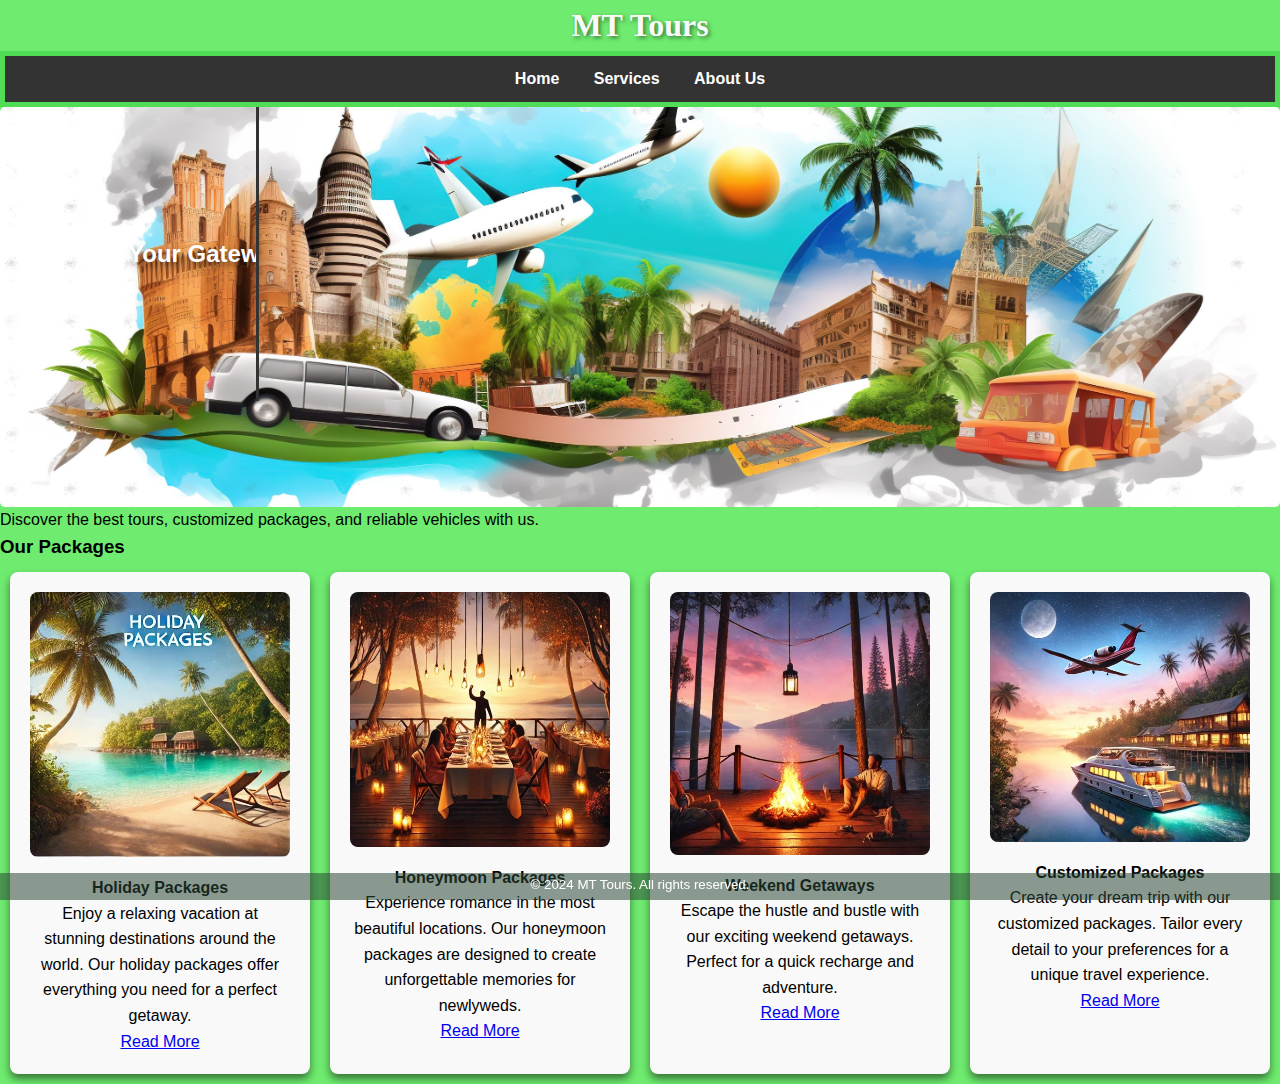
<file: index.html>
<!DOCTYPE html>
<html lang="en">
<head>
    <meta charset="UTF-8">
    <meta name="viewport" content="width=device-width, initial-scale=1.0">
    <title>MT Tours</title>
    <link rel="stylesheet" href="style.css">
</head>
<body>
    <h1 class="logo">MT Tours</h1>
    <header>
        <div class="navbar">

            <ul class="nav-links">
                <li><a href="index.html">Home</a></li>
                <li><a href="services.html">Services</a></li>
                <li><a href="aboutus.html">About Us</a></li>
            </ul>
        </div>
    </header>

    <!-- Cover Image Section -->
    <section class="cover">
        <h2>Your Gateway to Adventure</h2>
    </section>

    <main>
        <section class="intro">
            
            <p>Discover the best tours, customized packages, and reliable vehicles with us.</p>
        </section>

        <!-- Packages Section -->
        <h3>Our Packages</h3>
        <div class="mainpackage">
            
            <div class="package">
                <img src="Imgs/p1.jpg" alt="Ho">
                <div class="package-details">
                    <h4>Holiday Packages</h4>
                    <p>Enjoy a relaxing vacation at stunning destinations around the world. Our holiday packages offer everything you need for a perfect getaway.</p>
                    <a href="services.html" class="read-more">Read More</a>
                </div>
            </div>

            <div class="package">
                <img src="Imgs/p2.jpg" alt="Honeymoon Package" >
                <div class="package-details">
                    <h4>Honeymoon Packages</h4>
                    <p>Experience romance in the most beautiful locations. Our honeymoon packages are designed to create unforgettable memories for newlyweds.</p>
                    <a href="services.html" class="read-more">Read More</a>
                </div>
            </div>

            <div class="package">
                <img src="Imgs/p3.jpg" alt="Weekend Getaway Package" >
                <div class="package-details">
                    <h4>Weekend Getaways</h4>
                    <p>Escape the hustle and bustle with our exciting weekend getaways. Perfect for a quick recharge and adventure.</p>
                    <a href="services.html" class="read-more">Read More</a>
                </div>
            </div>

            <div class="package">
                <img src="Imgs/p4.jpg" alt="Customized Package" >
                <div class="package-details">
                    <h4>Customized Packages</h4>
                    <p>Create your dream trip with our customized packages. Tailor every detail to your preferences for a unique travel experience.</p>
                    <a href="services.html" class="read-more">Read More</a>
                </div>
            </div>
        </div>


    </main>

    <footer>
        <p>&copy; 2024 MT Tours. All rights reserved.</p>
    </footer>


</body>
</html>
</file>
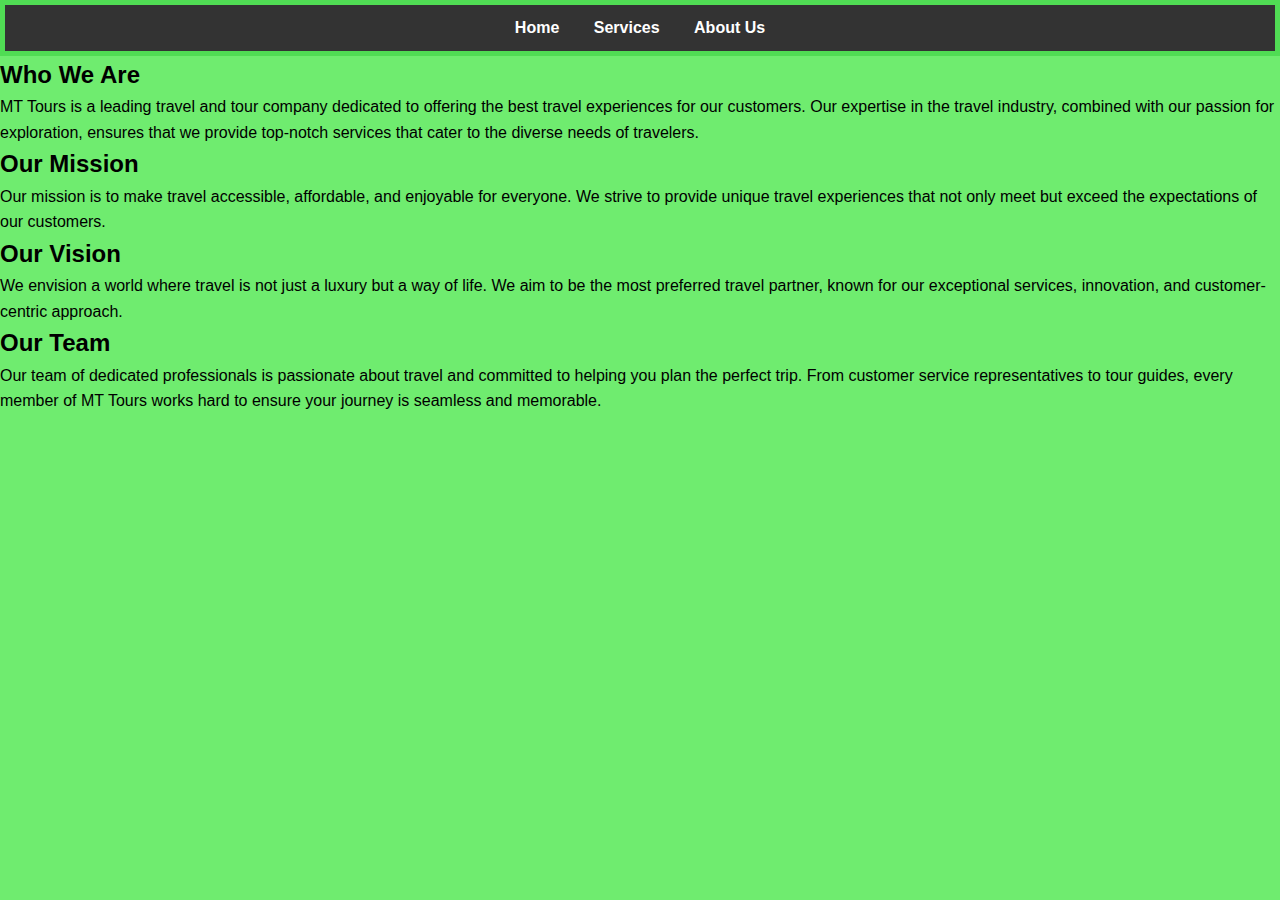
<file: aboutus.html>
<!DOCTYPE html>
<html lang="en">
<head>
    <meta charset="UTF-8">
    <meta name="viewport" content="width=device-width, initial-scale=1.0">
    <title>Document</title>
    <link rel="stylesheet" href="se.css">
</head>
<body>
    <header>
        <div class="navbar">

            <ul class="nav-links">
                <li><a href="index.html">Home</a></li>
                <li><a href="services.html">Services</a></li>
                <li><a href="aboutus.html">About Us</a></li>
            </ul>
        </div>
    </header>

    <section class="about-us">
        <h2>Who We Are</h2>
        <p>MT Tours is a leading travel and tour company dedicated to offering the best travel experiences for our customers. Our expertise in the travel industry, combined with our passion for exploration, ensures that we provide top-notch services that cater to the diverse needs of travelers.</p>

        <h2>Our Mission</h2>
        <p>Our mission is to make travel accessible, affordable, and enjoyable for everyone. We strive to provide unique travel experiences that not only meet but exceed the expectations of our customers.</p>

        <h2>Our Vision</h2>
        <p>We envision a world where travel is not just a luxury but a way of life. We aim to be the most preferred travel partner, known for our exceptional services, innovation, and customer-centric approach.</p>

        <h2>Our Team</h2>
        <p>Our team of dedicated professionals is passionate about travel and committed to helping you plan the perfect trip. From customer service representatives to tour guides, every member of MT Tours works hard to ensure your journey is seamless and memorable.</p>
    </section>

</body>
</html>
</file>
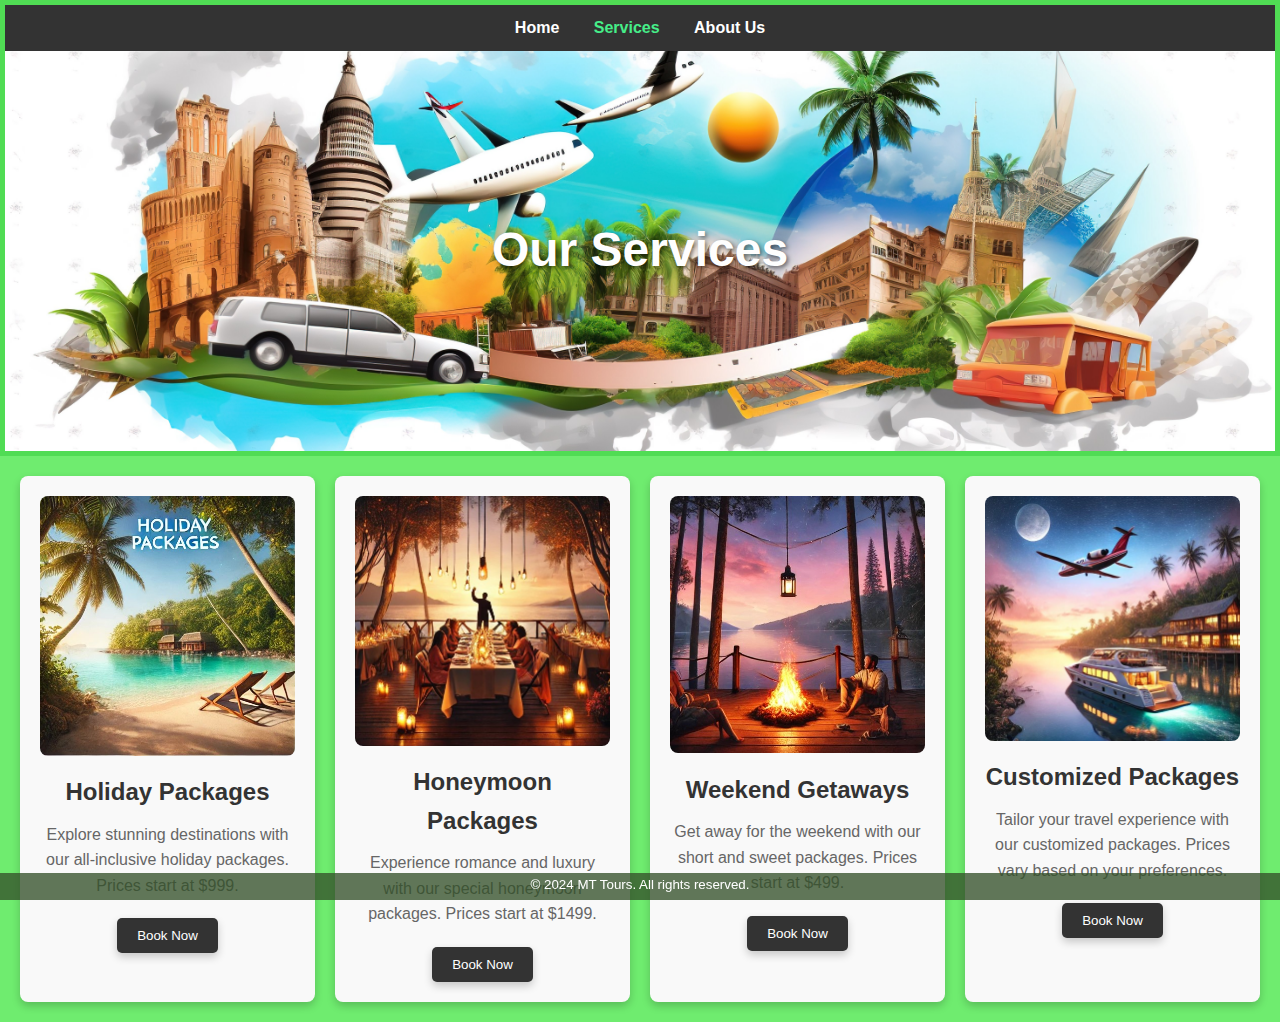
<file: services.html>
<!DOCTYPE html>
<html lang="en">
<head>
    <meta charset="UTF-8">
    <meta name="viewport" content="width=device-width, initial-scale=1.0">
    <title>MT Tours - Services</title>
    <link rel="stylesheet" href="s1.css">
</head>
<body>

    <!-- Header with Navigation -->
    <header class="header">
        <nav class="navbar">
            <ul>
                <li><a href="index.html">Home</a></li>
                <li><a href="services.html" class="active">Services</a></li>
                <li><a href="aboutus.html">About Us</a></li>
            </ul>
        </nav>
        <div class="cover">
            <h1>Our Services</h1>
        </div>
    </header>

    <!-- Services Section -->
    <section class="services">
        <div class="service-item">
            <img src="Imgs/p1.jpg" alt="Ho">
            <h3>Holiday Packages</h3>
            <p>Explore stunning destinations with our all-inclusive holiday packages. Prices start at $999.</p>
            <button class="book-now">Book Now</button>
        </div>
        <div class="service-item">
            <img src="Imgs/p2.jpg" alt="Honeymoon Package">
            <h3>Honeymoon Packages</h3>
            <p>Experience romance and luxury with our special honeymoon packages. Prices start at $1499.</p>
            <button class="book-now">Book Now</button>
        </div>
        <div class="service-item">
            <img src="Imgs/p3.jpg" alt="Weekend Getaway">
            <h3>Weekend Getaways</h3>
            <p>Get away for the weekend with our short and sweet packages. Prices start at $499.</p>
            <button class="book-now">Book Now</button>
        </div>
        <div class="service-item">
            <img src="Imgs/p4.jpg" alt="Customized Package">
            <h3>Customized Packages</h3>
            <p>Tailor your travel experience with our customized packages. Prices vary based on your preferences.</p>
            <button class="book-now">Book Now</button>
        </div>
    </section>

    <footer>
        <p>&copy; 2024 MT Tours. All rights reserved.</p>
    </footer>

</body>
</html>
</file>
<file: style.css>
*{
    margin: 0;
    padding: 0;
    box-sizing: border-box;
}
 body{
    background-color: rgba(106, 235, 106, 0.968);
    font-family: Arial, Helvetica, sans-serif;
    line-height: 1.6;
 }

 /* Typewriter Animation */
@keyframes typewriter {
    from {
        width: 0;
    }
    to {
        width: 100%;
    }
}

h2 {
    padding: 10%;
    overflow: hidden;
    border-right: 3px solid #333; /* Cursor effect */
    white-space: nowrap;
    width: 0;
    animation: typewriter 3s steps(40, end) forwards;
}


 h1{
    font-family: 'Times New Roman', Times, serif;
    color: #f9f9f9;
    text-align: center;
    text-shadow: 2px 2px 4px rgba(0, 0, 0, 0.5);
 }

 h2{
    
    text-align: center;
    text-shadow: 4px 4px 6px rgba(0, 0, 0, 0.5);
 }

 /* navbar */
 header{
    position: relative;
    background-color: #50dc54;
    color: white;
    padding: 5px;
    text-align: center;   
 }

 header h1{
    font-size: 3rem;
    text-align: center;

 }
 .navbar {
    background-color: #333;
    padding: 10px 0;
    text-align: center;
}

.navbar ul {
    list-style: none;
}

.navbar ul li {
    display: inline;
    margin: 0 15px;
}

.navbar ul li a {
    color: white;
    text-decoration: none;
    font-weight: bold;
}

.navbar ul li a.active {
    color: #54ee92;
}
.cover {
    
    background: url('Imgs/bg.jpg') no-repeat center center/cover;
    height: 400px;
    justify-content: center;
    align-items: center;
    border: #333;
    border-radius: 5px;    color: rgb(254, 254, 254);
    text-shadow: 2px 2px 4px rgba(0, 0, 0, 0.5);
}
.cover h1 {
    font-size: 3rem;
    text-align: center;
}

.mainpackage{
    display: flex;
    justify-content: space-between;
    flex-wrap: wrap;
    padding: 10px;
    gap: 20px;
}

.package:hover{
    background-color: #9cf3f6b5;
    transform: scale(1);
}

.package{
    flex: 1 1 calc(25% - 40px);
    background-color: #f9f9f9;
    text-align: center;
    padding: 20px;
    border-radius: 8px;
    box-shadow: 0 5px 9px rgba(0, 0, 0, 0.5);
}

.package img{
    max-width: 100%;
    border-radius: 8px;
    margin-bottom: 10px;
}

footer{
    background-color: rgba(43, 70, 54, 0.538);
    color:white;
    text-align: center;
    padding: 1px 0;
    position: fixed;
    bottom: 0;
    font-size: smaller;
    width: 100%;
    height: 3%;
}
</file>
<file: se.css>
*{
    margin: 0;
    padding: 0;
    box-sizing: border-box;
}
 body{
    background-color: rgba(106, 235, 106, 0.968);
    font-family: Arial, Helvetica, sans-serif;
    line-height: 1.6;
 }
 h1{
    font-family: 'Times New Roman', Times, serif;
    color: #f9f9f9;
    text-align: center;
    text-shadow: 2px 2px 4px rgba(0, 0, 0, 0.5);
 }

 /* navbar */
 header{
    position: relative;
    background-color: #50dc54;
    color: white;
    padding: 5px;
    text-align: center;   
 }

 header h1{
    font-size: 3rem;
    text-align: center;

 }
 .navbar {
    background-color: #333;
    padding: 10px 0;
    text-align: center;
}

.navbar ul {
    list-style: none;
}

.navbar ul li {
    display: inline;
    margin: 0 15px;
}

.navbar ul li a {
    color: white;
    text-decoration: none;
    font-weight: bold;
}

.navbar ul li a.active {
    color: #54ee92;
}
</file>
<file: s1.css>
/* General Reset */
* {
    margin: 0;
    padding: 0;
    box-sizing: border-box;
}

body {
    background-color: rgba(106, 235, 106, 0.968);
    font-family: Arial, sans-serif;
    line-height: 1.6;
}

/* Navbar Styling */
.header {
    position: relative;
    background-color: #50dc54;
    color: white;
    padding: 5px;
    text-align: center;
}

.navbar {
    background-color: #333;
    padding: 10px 0;
    text-align: center;
}

.navbar ul {
    list-style: none;
}

.navbar ul li {
    display: inline;
    margin: 0 15px;
}

.navbar ul li a {
    color: white;
    text-decoration: none;
    font-weight: bold;
}

.navbar ul li a.active {
    color: #46ee89;
}

.cover {
    
    background: url('Imgs/bg.jpg') no-repeat center center/cover;
    height: 400px;
    display: flex;
    justify-content: center;
    align-items: center;
    color: rgb(254, 254, 254);
    text-shadow: 2px 2px 4px rgba(0, 0, 0, 0.5);
}

.cover h1 {
    font-size: 3rem;
    text-align: center;
}

/* Services Section Styling */
.services {
    display: flex;
    justify-content: space-between;
    flex-wrap: wrap;
    padding: 20px;
    gap: 20px;
}

.service-item {
    flex: 1 1 calc(25% - 40px);
    background-color: #f9f9f9;
    text-align: center;
    padding: 20px;
    border-radius: 8px;
    box-shadow: 0 4px 8px rgba(0, 0, 0, 0.2);
}

.service-item img {
    max-width: 100%;
    border-radius: 8px;
    margin-bottom: 10px;
}

.service-item h3 {
    margin-bottom: 10px;
    font-size: 1.5rem;
    color: #333;
}

.service-item p {
    margin-bottom: 20px;
    color: #666;
}

/* Styling for the "Book Now" button */
.book-now {
    
    padding: 10px 20px;
    background-color: #333;
    color: white;
    text-decoration: none;
    border-radius: 5px;
    box-shadow: 0 4px 8px rgba(0, 0, 0, 0.2);
    border: none;
    cursor: pointer;
    transition: background-color 0.3s ease, transform 0.3s ease;
}

.book-now:hover {
    background-color: #41bc45e6;
    transform: scale(1.05);
}

footer {
    background-color: #34512ac7;
    color: white;
    text-align: center;
    padding: 1px 0;
    position: fixed;
    bottom: 0;
    width: 100%;
    height: 3%;
    font-size: smaller;
}
</file>
